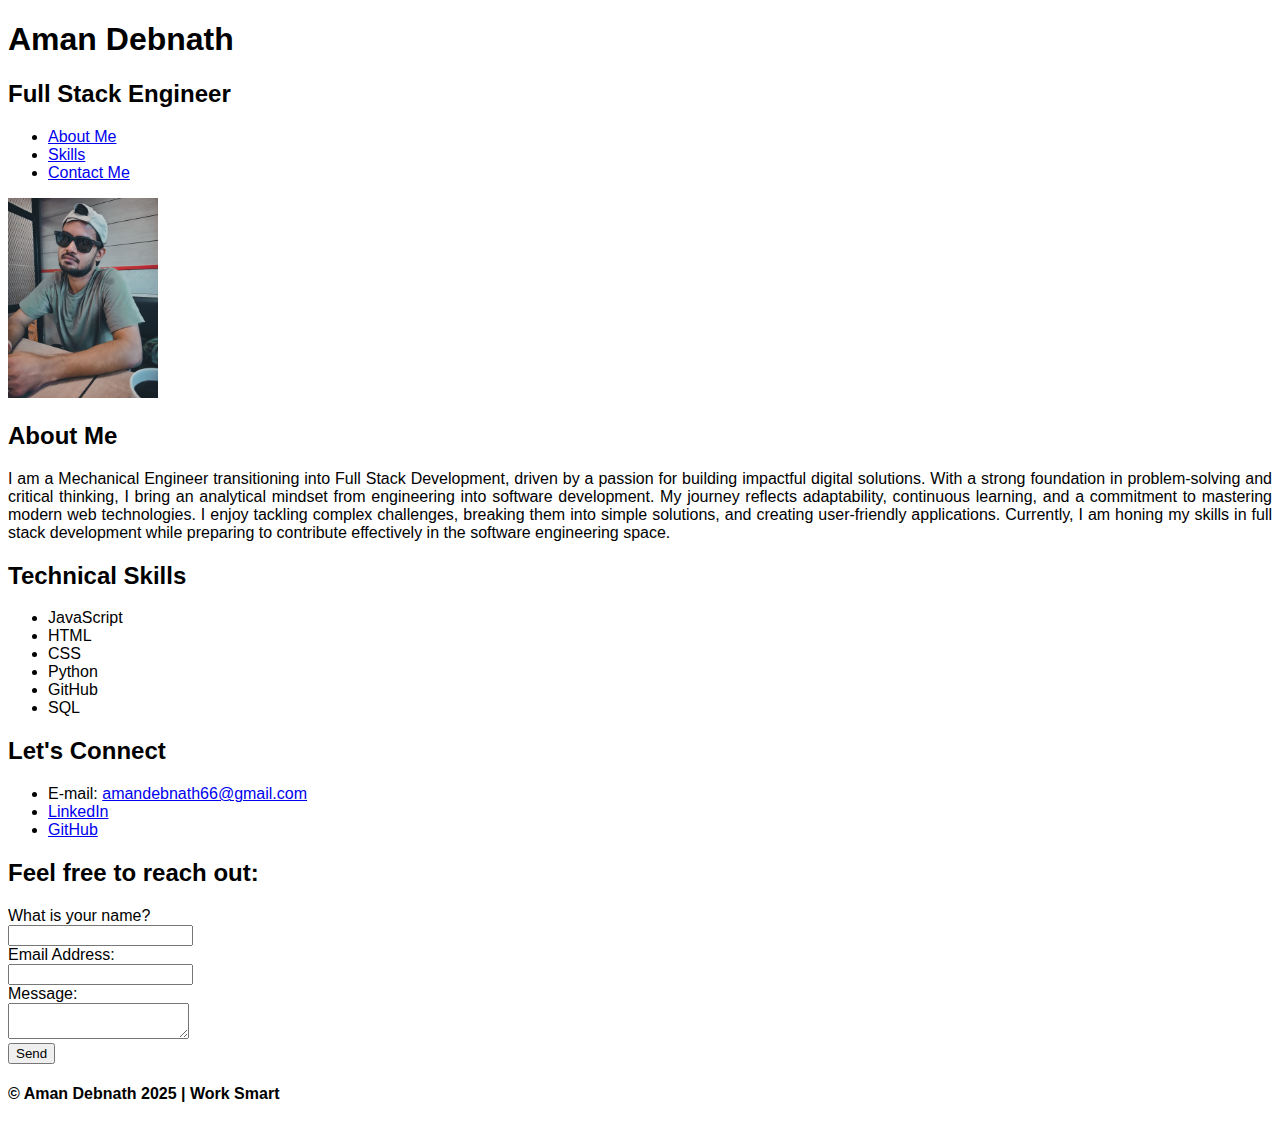
<file: personal-bio-aman.html>
<!DOCTYPE html>
<html lang="en">
  <head>
    <meta charset="UTF-8" />
    <meta name="viewport" content="width=device-width, initial-scale=1.0" />
    <meta name="description" content="Aman Debnath - Full Stack Engineer" />
    <title>Aman Debnath | Full Stack Engineer</title>
    <style>
      * {
        font-family: "Trebuchet MS", sans-serif;
        text-align: justify;
      }
    </style>
  </head>
  <body>
    <!-- TODO: Add header with your name, professional title, and navigation -->
    <!-- Navigation should link to: #about, #skills, #contact -->
    <header>
      <h1 id="nametitle">Aman Debnath</h1>
      <h2>Full Stack Engineer</h2>
      <nav>
        <ul>
          <li><a href="#about">About Me</a></li>
          <li><a href="#skills">Skills</a></li>
          <li><a href="#contact">Contact Me</a></li>
        </ul>
      </nav>
    </header>
    <!-- TODO: Add main element -->
    <main>
      <!-- TODO: Add About section with id="about" -->
      <!-- Include: h2 "About Me", professional photo with alt text, 2-3 paragraphs about yourself -->
      <section id="about">
        <img src="./assets/photo.jpg" alt="personal photo" width="150" />
        <h2>About Me</h2>
        <p>
          I am a Mechanical Engineer transitioning into Full Stack Development,
          driven by a passion for building impactful digital solutions. With a
          strong foundation in problem-solving and critical thinking, I bring an
          analytical mindset from engineering into software development. My
          journey reflects adaptability, continuous learning, and a commitment
          to mastering modern web technologies. I enjoy tackling complex
          challenges, breaking them into simple solutions, and creating
          user-friendly applications. Currently, I am honing my skills in full
          stack development while preparing to contribute effectively in the
          software engineering space.
        </p>
      </section>
      <!-- TODO: Add Skills section with id="skills" -->
      <!-- Include: h2 "Skills & Experience", multiple h3 categories with organized lists -->
      <section id="skills">
        <h2>Technical Skills</h2>
        <ul>
          <li>JavaScript</li>
          <li>HTML</li>
          <li>CSS</li>
          <li>Python</li>
          <li>GitHub</li>
          <li>SQL</li>
        </ul>
      </section>
      <!-- TODO: Add Contact section with id="contact" -->
      <!-- Include: h2 "Let's Connect", social media links (email, LinkedIn, GitHub), and message form -->
      <section id="contact">
        <h2>Let's Connect</h2>
        <ul>
          <li>
            E-mail:
            <a href="mailto:amandebnath66@gmail.com" target="_blank"
              >amandebnath66@gmail.com</a
            >
          </li>
          <li>
            <a
              href="https://www.linkedin.com/in/aman-debnath-665528161/"
              target="_blank"
              >LinkedIn</a
            >
          </li>
          <li>
            <a href="https://github.com/amandebnath" target="_blank">GitHub</a>
          </li>
        </ul>
        <!-- Form should have: name, email, message fields and submit button -->
        <form action="messages.html" method="post">
          <h2>Feel free to reach out:</h2>
          <label for="Name">What is your name?</label>
          <br />
          <input type="text" name="Name" id="Name" required />
          <br />
          <label for="email">Email Address:</label>
          <br />
          <input type="text" name="email" id="email" required />
          <br />
          <label for="message">Message:</label>
          <br />
          <textarea name="message" id="message"></textarea>
          <br />
          <input type="submit" value="Send" />
        </form>
      </section>
      <!-- TODO: Close main element -->
    </main>
    <!-- TODO: Add footer with copyright and personal tagline -->
    <footer><h4>&copy; Aman Debnath 2025 | Work Smart</h4></footer>
  </body>
</html>
</file>
